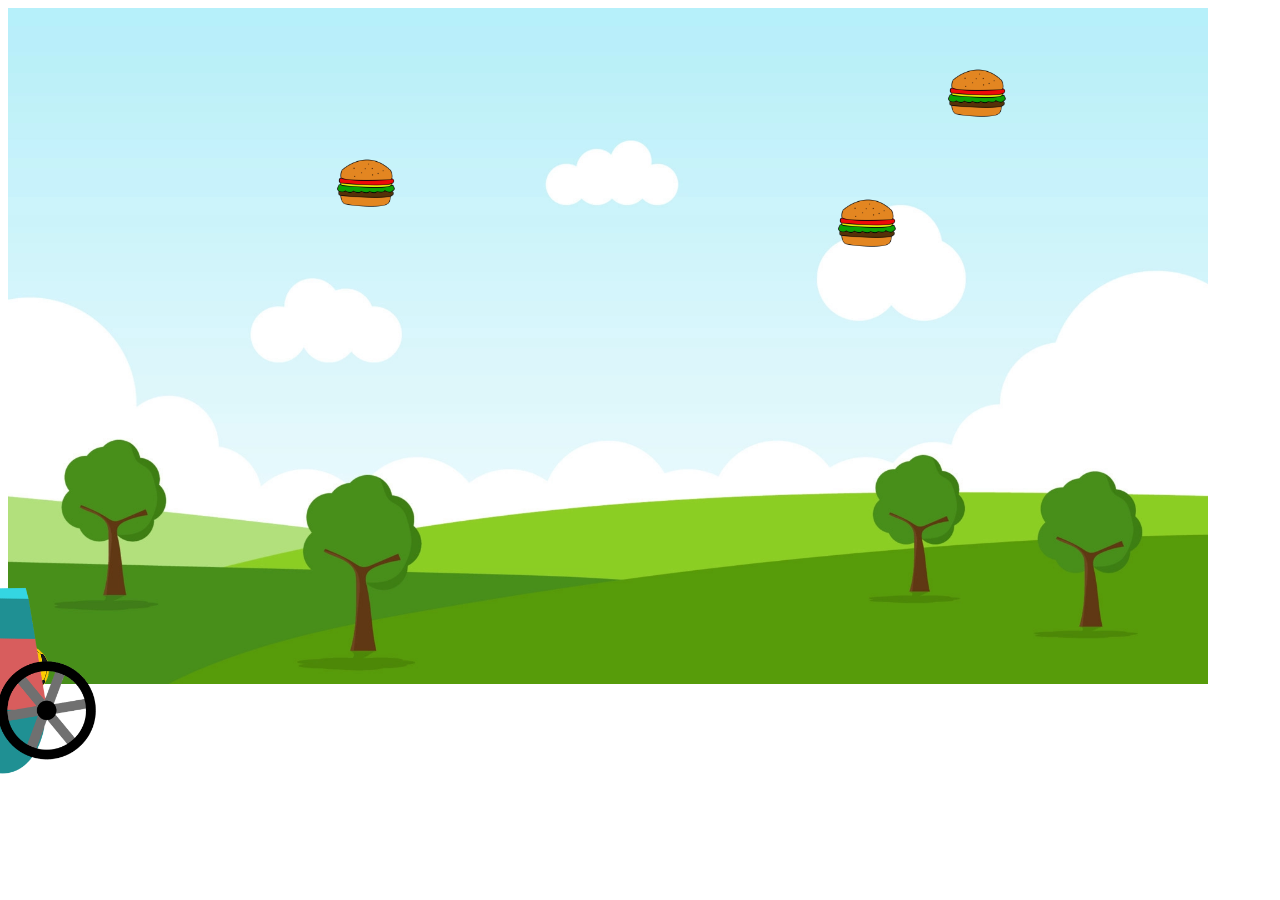
<file: burgertcannon/index.html>
<html>

<head>
    <title>
        Finish the Game
    </title>

    <link rel="stylesheet" href="assets/css/main.css" />
    <script src="assets/js/challenge.js" > </script>
</head>

<body >

    <div >
        <img src="assets/img/green-bg.webp" width="1200px"  />

        
        <img id="cannonBall" src="assets/img/football.png"  />


        <img id="cannon" src="assets/img/cannon.png"  />

        <!-- Burgers -->
        <img class="burger" id="burger1" src="assets/img/burger.png"  />
        <img class="burger" id="burger2" src="assets/img/burger.png"  />
        <img class="burger" id="burger3" src="assets/img/burger.png"  />
        <!-- <div id="kickArea" > -->
    </div>
    
    </div>
</body>

</html>
</file>
<file: burgertcannon/assets/css/main.css>
.center {
    margin: 0;
    position: relative;
    top: 50%;
    left: 50%;
    transform: translate(-50%, -50%);
  }

#cannon
    {
      position: absolute;
      top: 580px;
      left: -60px;
      height: 200px;
    }


#cannonBall
{
    position: absolute;
    top: 645px;
    left: 0;
    height: 50px;

}


.burger
{
  position: absolute;

  height: 50px
}
</file>
